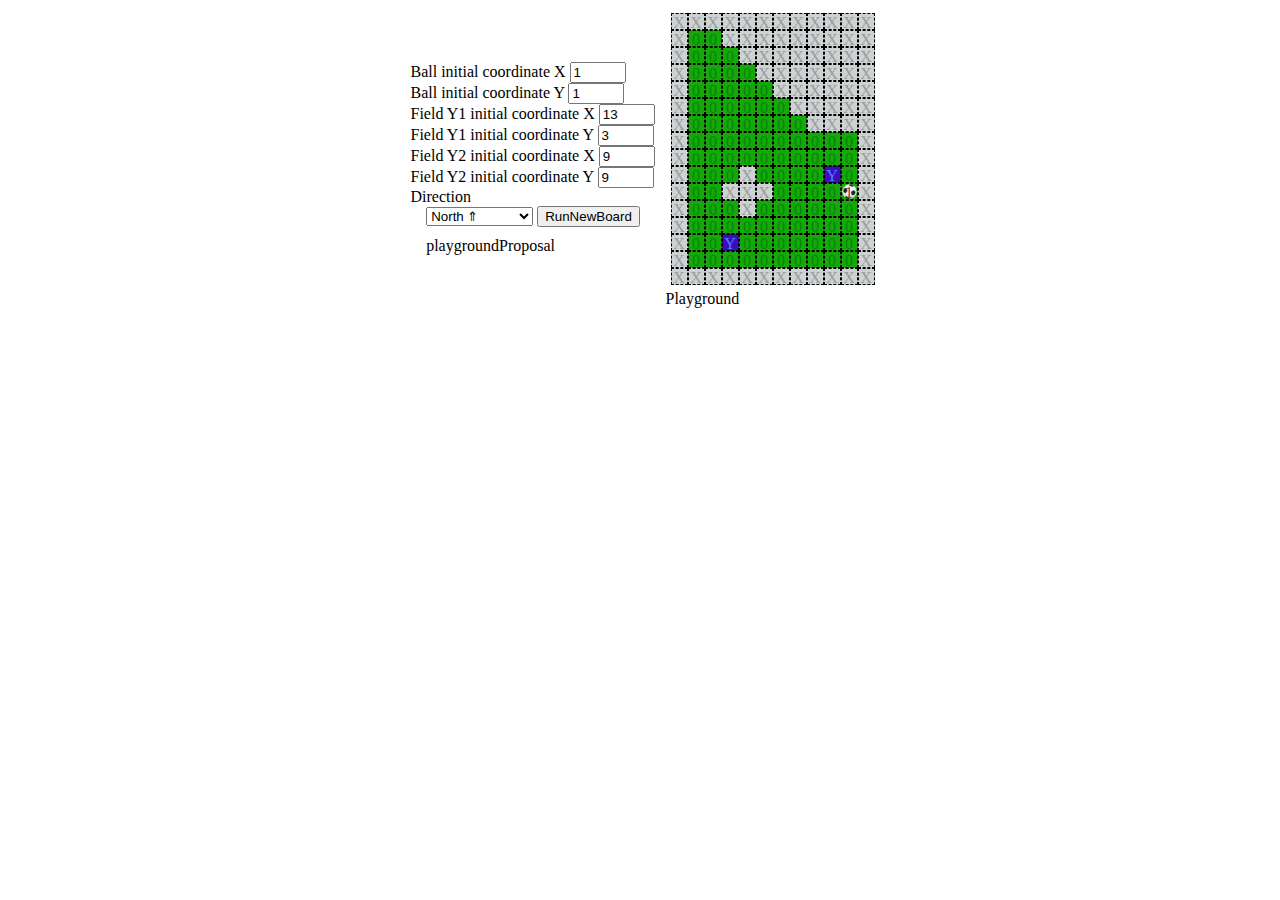
<file: Zad1/index.html>
<!DOCTYPE html>

<head>
    <meta charset="utf-8">
    <meta name="viewport" content="width=device-width, initial-scale=1.0">
    <title>Bouncy ball</title>
    <link rel="stylesheet" href="./styles.css">
</head>

<body>
    <main>
        <div class='inputData'>
            <div>
                <label for="BallX position"> Ball initial coordinate X</label>
                <input onchange=changePlayground() id='ballXinitialPosition' name="BallX position" type="number"
                    value="1" min="0" max="15"></input>
                <label for="BallY position"> Ball initial coordinate Y</label>
                <input onchange=changePlayground() id='ballYinitialPosition' name="BallY position" type="number"
                    value="1" min="0" max="11"></input>
            </div>
            <div>
                <label for="Field Y1 position"> Field Y1 initial coordinate X</label>
                <input onchange=changePlayground() id='y1XinitialPosition' name="Field Y1 position" type="number"
                    value="13" min="0" max="15"></input>
                <label for="Field Y1 position"> Field Y1 initial coordinate Y</label>
                <input onchange=changePlayground() id='y1YinitialPosition' name="Field Y1 position" type="number"
                    value="3" min="0" max="11"></input>
            </div>
            <div>
                <label for="Field Y2 position"> Field Y2 initial coordinate X</label>
                <input onchange=changePlayground() id='y2XinitialPosition' name="Field Y2 position" type="number"
                    value="9" min="0" max="15"></input>
                <label for="Field Y2 position"> Field Y2 initial coordinate Y</label>
                <input onchange=changePlayground() id='y2YinitialPosition' name="Field Y2 position" type="number"
                    value="9" min="0" max="11"></input>
                <label for="Direction"> Direction </label>
            </div>
            <div>
                <select onchange=changePlayground() id="newBoardDirection" name="Direction" type="select"
                    default="South-East">
                    <option>North &#8657</option>
                    <option>East &#8658</option>
                    <option>West &#8656</option>
                    <option>South &#8659</option>
                    <option>North-East &#8663</option>
                    <option>South-East &#8664</option>
                    <option>South-West &#8665</option>
                    <option>North-West &#8662</option>
                </select>
                <button onclick=runNewBoard()>RunNewBoard</button>
                <div>

                    <div id="playgroundProposal"></div>
                    <div>playgroundProposal</div>
                </div>
            </div>
        </div>
        <div class="playgroundField">
            <div id="playground">
            </div>
            <div>Playground</div>
        </div>
    </main>
    <script src="./js/index.js"></script>
    <script src="./js/changePlayground.js"></script>
    <script src="./js/runNewBoard.js"></script>

</body>
</file>
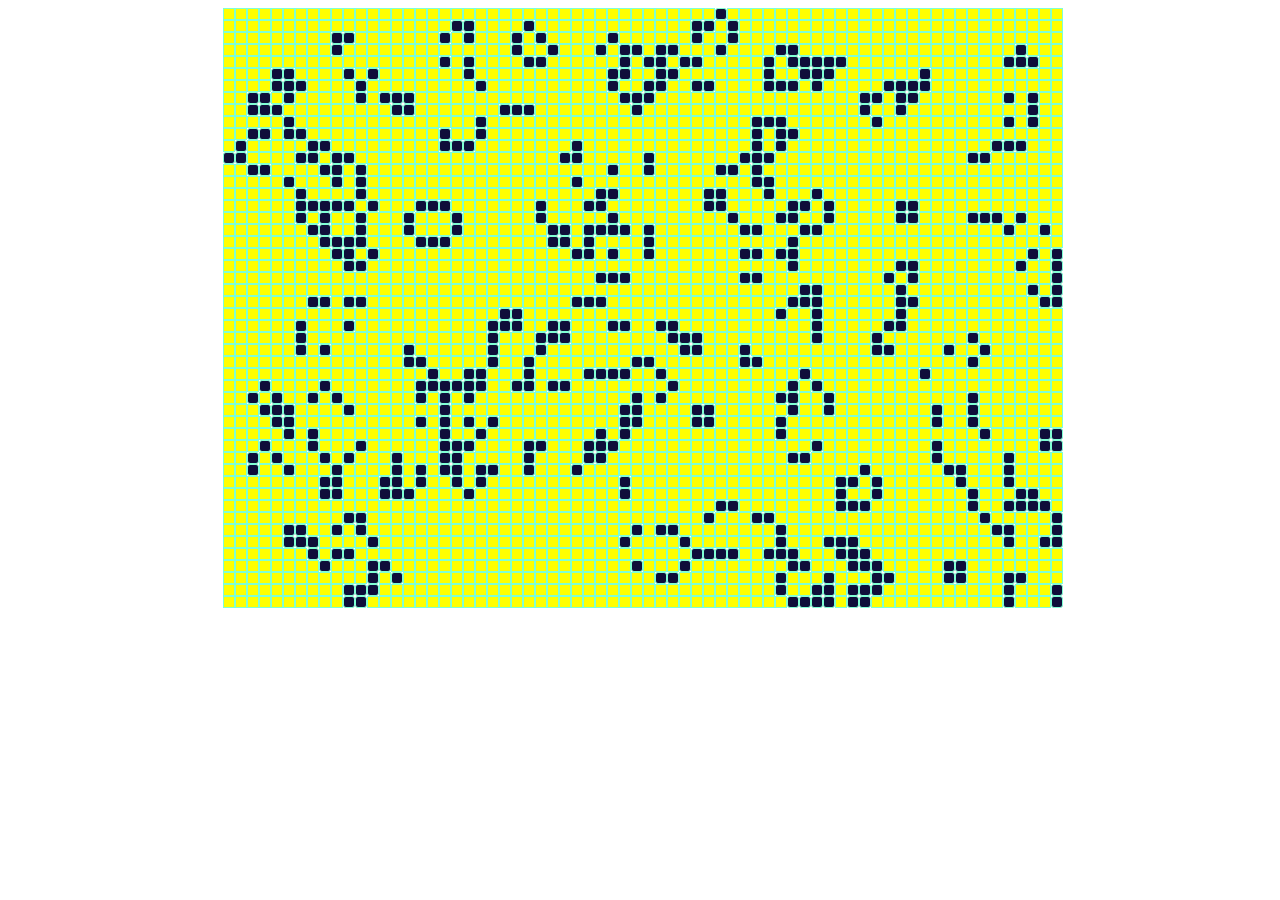
<file: Zad2/index.html>
<!DOCTYPE html>

<head>
    <meta charset="utf-8">
    <meta name="viewport" content="width=device-width, initial-scale=1.0">
    <title>Conway's Game of Life</title>
    <link rel="stylesheet" href="./css/styles.css">
</head>

<body>
    <div id="playground">
    </div>

    <script src="./js/index.js"></script>

</body>
</file>
<file: Zad1/styles.css>
body {
  display: flex;
  justify-content: center;
}
main {
  display: flex;
  flex-wrap: wrap;
  justify-content: center;
  align-items: center;
}
#playground {
  min-width: 15px;
  max-width: 204px;
  display: flex;
  flex-wrap: wrap;
  margin: 5px;
}
#playgroundProposal {
  min-width: 15px;
  max-width: 204px;
  display: flex;
  flex-wrap: wrap;
  margin: 5px;
}
.buildingBlock {
  width: 15px;
  height: 15px;
  border: 1px dashed black;
  display: flex;
  justify-content: center;
}
.X {
  background-color: rgb(205, 211, 211);
}
.X::after {
  content: "X";
  color: rgb(156, 156, 156);
}
.Y {
  background-color: rgb(59, 13, 187);
}
.Y::after {
  content: "Y";
  color: rgb(81, 126, 252);
}
.freeflow {
  background-color: rgb(22, 168, 8);
}
.freeflow::after {
  content: "0";
  color: #00860b;
}
.ball {
  background-color: rgb(22, 168, 8);
}
.ball::after {
  border-radius: 50%;
  width: 15px;
  height: 15px;
  /* background-color: red; */
  color: brown;
  display: flex;
  justify-content: center;
  content: "1";
  background-image: url("./img/football.webp");
  background-size: cover;
}
.inputData {
  display: flex;
  justify-content: center;
  align-items: center;
  padding: 10px;
  flex-direction: column;
  width: 245px;
}
.playgroundField {
  display: flesx;
  flex-wrap: wrap;
}
</file>
<file: Zad2/css/styles.css>
body {
  width: 100vw;
  display: flex;
  justify-content: center;
  align-items: center;
}
#playground {
  display: flex;
  flex-wrap: wrap;
  width: 850px;
}
.buildingBlock {
  width: 10px;
  height: 10px;
  border: 0.5px solid aquamarine;
}
.true {
  background-color: rgb(15, 14, 58);
  border-radius: 25%;
}
.false {
  background-color: yellow;
}
</file>
